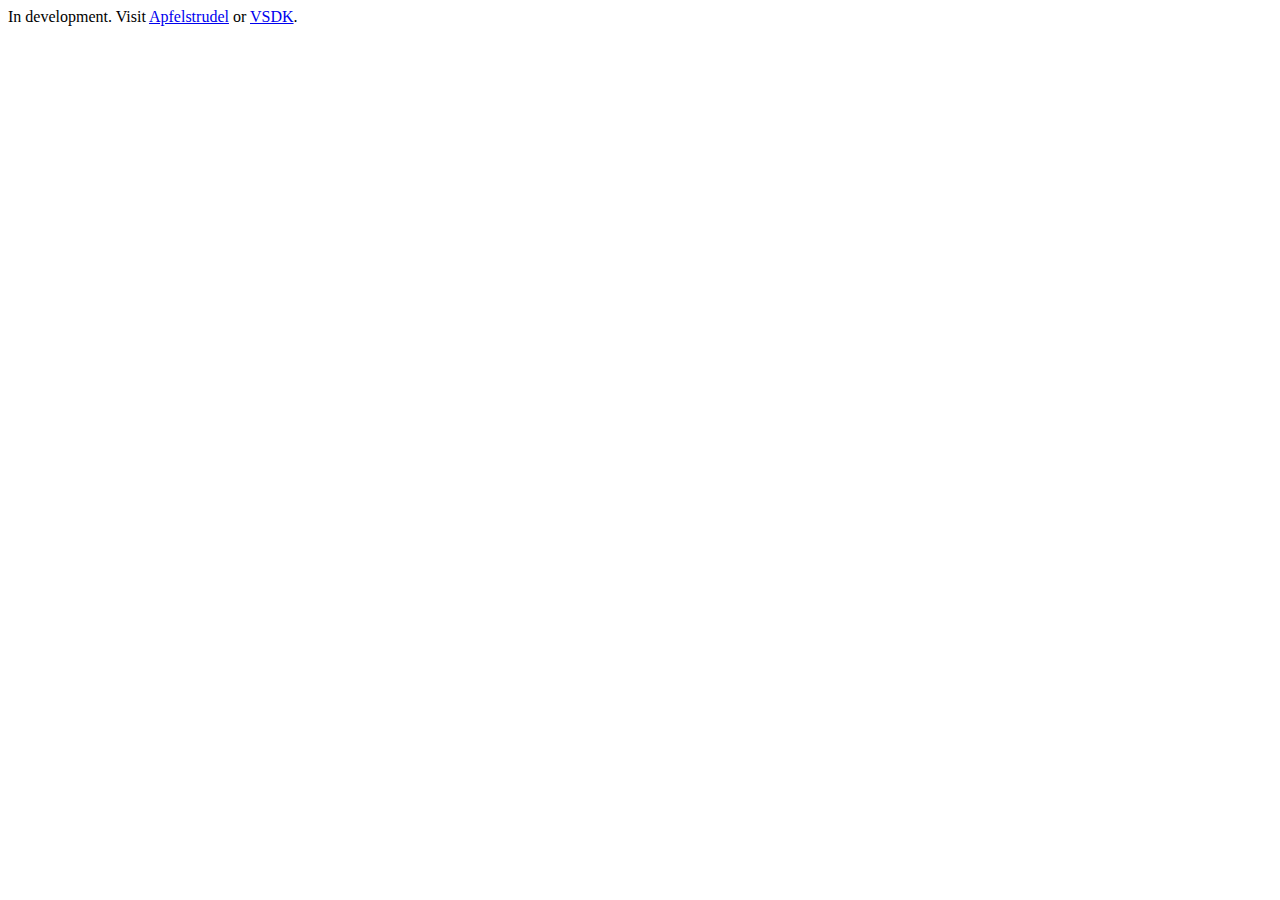
<file: index.html>
<!DOCTYPE html>
<html lang="en">
<head>
    <meta charset="UTF-8">
    <meta name="viewport" content="width=device-width, initial-scale=1.0">
    <title>Violent Studio.</title>
</head>
<body>
    In development.

    Visit <a href="apfelstrudel.html">Apfelstrudel</a> or <a href="vsdk.html">VSDK</a>.
</body>
</html>
</file>
